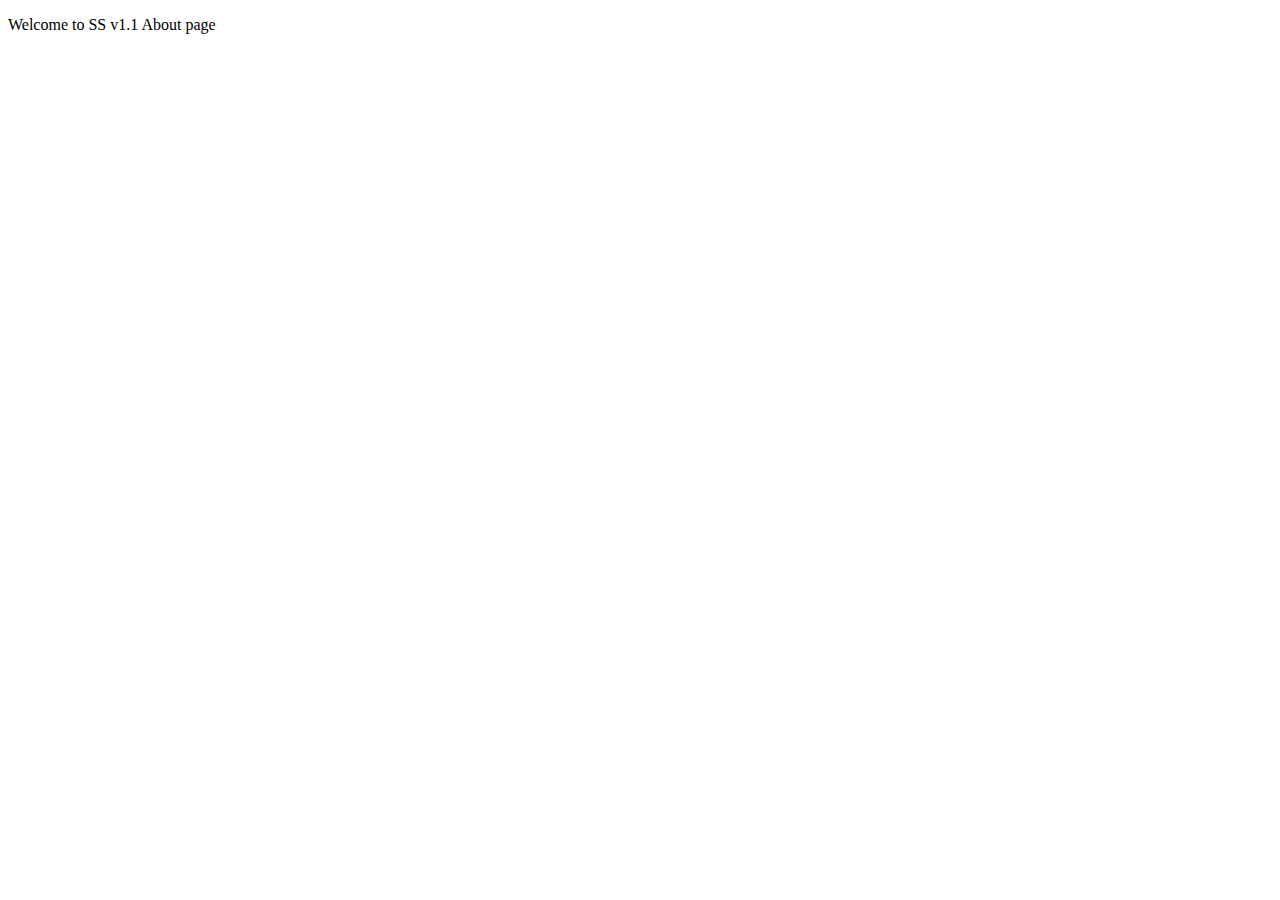
<file: Aventor/src/main/resources/templates/About.html>
<!DOCTYPE html>
<html xmlns="http://www.w3.org/1999/xhtml"
xmlns:th="http://www.thymeleaf.org">

<head>
	<meta charset="ISO-8859-1"/>	
	<title>About page</title>
</head>
<body>
	<p th:utext="#{about.welcome}">Welcome to S<i class="fa fa-line-chart logocolor"></i>S v1.1 About page</p>
</body>
</html>
</file>
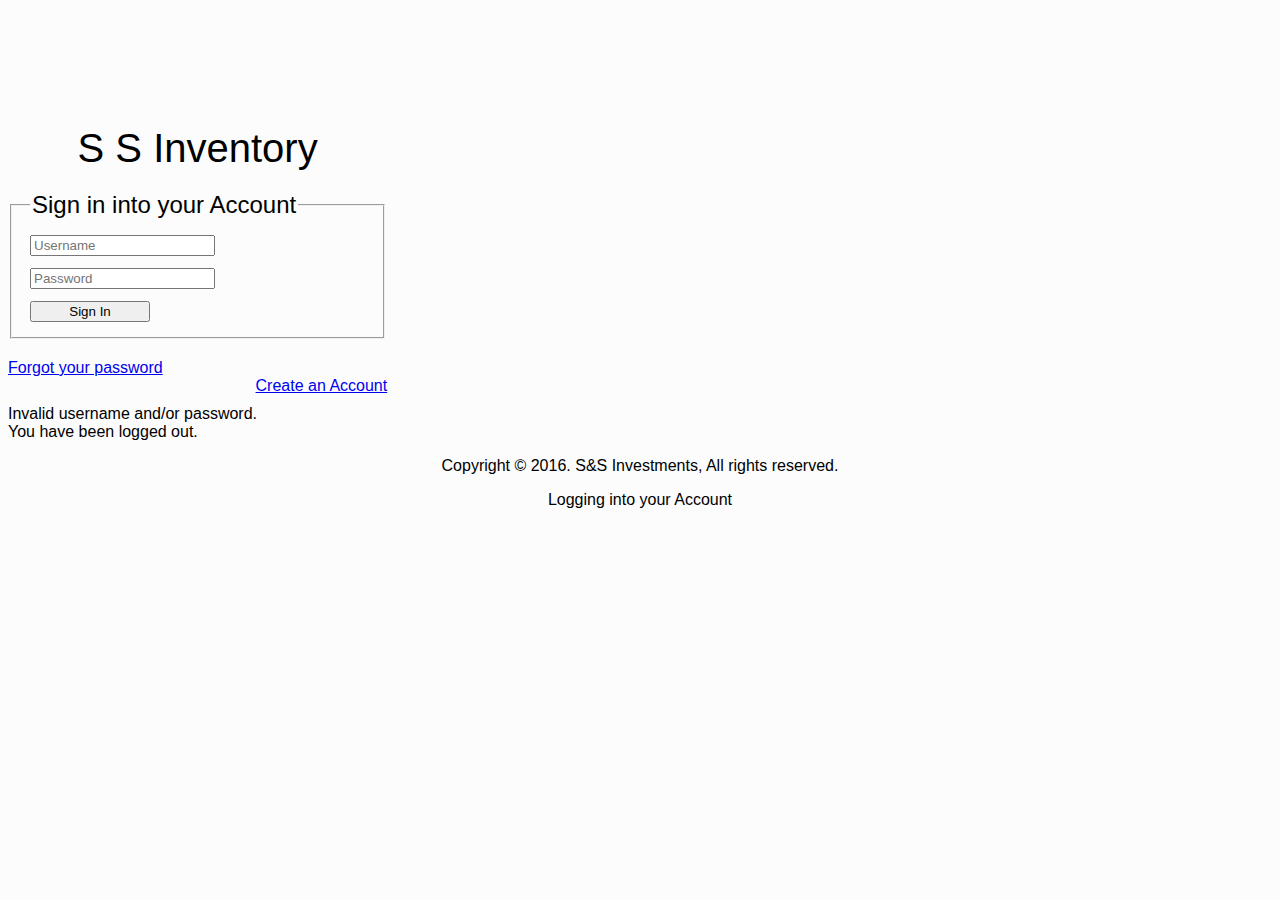
<file: Aventor/src/main/resources/templates/Login.html>
<!DOCTYPE html>
<html xmlns="http://www.w3.org/1999/xhtml" xmlns:th="http://www.thymeleaf.org"
      xmlns:security="http://www.thymeleaf.org/thymeleaf-extras-springsecurity4">
    <head>
        <title>Index </title>
        <link rel="stylesheet" th:href="@{/css/fonts/fonts.css}" type="text/css"/>
	    <link rel="stylesheet" th:href="@{/css/bootstrap/css/bootstrap.min.css}" type="text/css"/>
	    <link rel="stylesheet" th:href="@{/css/bootstrap/css/bootstrap-theme.min.css}" type="text/css" />
	    <link rel="stylesheet" th:href="@{/css/font-awesome-4.5.0/css/font-awesome.min.css}" type="text/css" />
	    <link rel="stylesheet" th:href="@{/css/welcome.css}" type="text/css"/>
    </head>
    
    <body style="background-color:#fcfcfc; font-family:'Raleway',sans-serif;">
        
    	<div class="container" style="width:30%; margin-top:10%;">   	
    	
    	<div style="font-size:250%;font-family:'Raleway',sans-serif;margin-bottom:20px;" align="center">
    		
  			S <i class="fa fa-line-chart logocolor"></i> S <span class="logocolor">Inventory</span>
  			
  		</div>
  		<fieldset style="font-size: 150%; margin-bottom: 20px; " >
  		<legend>Sign in into your Account</legend>  							
  		
    	<form th:action="@{/login}" method="post">           
            <div class="input-group" style="margin-bottom:5px;">
			  <span class="input-group-addon" id="username-addon"><i class="fa fa-user fa-fw"></i></span>
			  <input class="form-control" type="text" placeholder="Username" name="username" aria-describedby="username-addon"/>
			</div>
			
			<div class="input-group" style="margin-bottom:5px;">
			  <span class="input-group-addon"><i class="fa fa-key fa-fw"></i></span>
			  <input class="form-control" type="password" placeholder="Password" name="password"/>
			</div>
			
			<div><input type="submit" value="Sign In" class="btn btn-info" data-toggle="modal" data-target=".bs-example-modal-sm" style="width:120px;"/></div>
        </form>
        
    	</fieldset>
    	<div class="container-fluid">
			<div class="row">
				<div class="col-lg-6">
					<div align="left"><a href="#" th:href="@{/about}">Forgot your password</a></div>
				</div>
				<div class="col-lg-6">
					<div align="right"><a href="#" th:href="@{/register}">Create an Account</a></div>
				</div>
			</div>
		</div>
    	
    	</div>
    	
    	<div class="container" style="width:30%; margin-top:10px;">
    	<div th:if="${param.error}" class="err">
            Invalid username and/or password.
        </div>
        <div th:if="${param.logout}" class="msg">
            You have been logged out.
        </div>
    	</div>
    	
    	
    	
    	<nav class="navbar navbar-default navbar-fixed-bottom">
	   		<div class="container-fluid" align="center">
	   			<p>Copyright &copy; 2016. S&amp;S Investments, All rights reserved.</p>
	   		</div>
	   	</nav>
	   	
	   	
		<!-- Loader -->
		<div class="modal fade bs-example-modal-sm" tabindex="-1" role="dialog" aria-labelledby="mySmallModalLabel" style="height:150px;">
		  <div class="modal-dialog modal-sm">
		    <div class="modal-content">
		    <div align="center">Logging into your Account</div>
		    <div align="center"> <i class="fa fa-cog fa-spin fa-5x"></i></div>		     
		    </div>
		  </div>
		</div>
    	<script th:src="@{/js/jquery-1.11.2.min.js}" type="text/javascript"></script>  
    	<script th:src="@{/js/bootstrap/js/bootstrap.min.js}" type="text/javascript"></script>
		<script type="text/javascript">
			
		</script>
    </body>
</html>
</file>
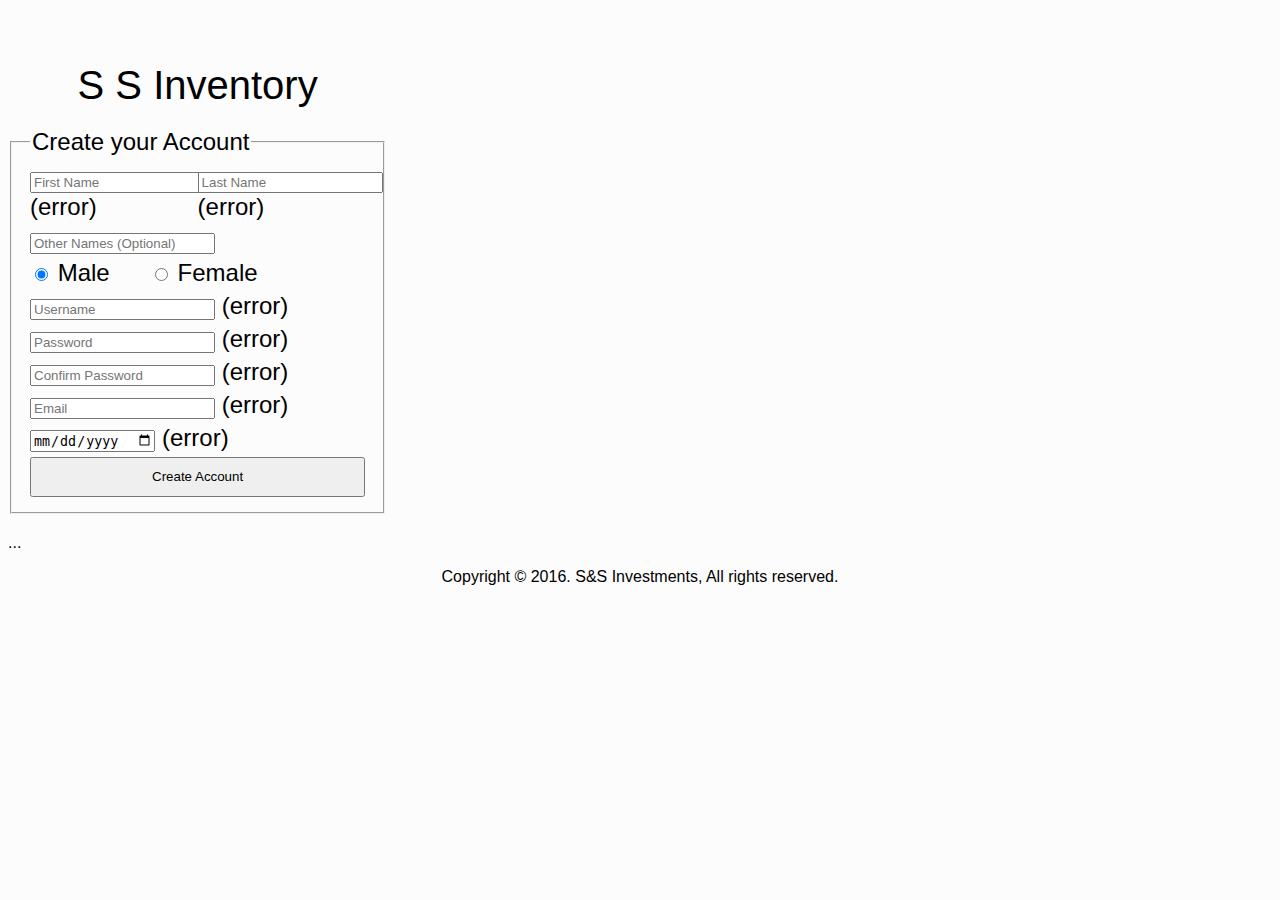
<file: Aventor/src/main/resources/templates/Register.html>
<!DOCTYPE html>
<html xmlns="http://www.w3.org/1999/xhtml" xmlns:th="http://www.thymeleaf.org"
      xmlns:security="http://www.thymeleaf.org/thymeleaf-extras-springsecurity4">  
<head>
		<meta charset="utf-8"/>
	    <meta http-equiv="X-UA-Compatible" content="IE=edge"/>
	    <meta name="viewport" content="width=device-width, initial-scale=1"/>
	    
        <title>Register </title>
        <link rel="stylesheet" th:href="@{/css/fonts/fonts.css}" type="text/css"/>
	    <link rel="stylesheet" th:href="@{/css/bootstrap/css/bootstrap.min.css}" type="text/css"/>
	    <link rel="stylesheet" th:href="@{/css/bootstrap/css/bootstrap-theme.min.css}" type="text/css" />
	    <link rel="stylesheet" th:href="@{/css/font-awesome-4.5.0/css/font-awesome.min.css}" type="text/css" />
	    <link rel="stylesheet" th:href="@{/css/welcome.css}" type="text/css"/>
   		<style type="text/css">
   			/*.input-group-addon, .input-group-btn .greyed{
   				width: 0%;
				white-space: nowrap;
				vertical-align: middle;
   			}*/
   		</style>
</head>
<body style="background-color:#fcfcfc; font-family:'Raleway',sans-serif;">
	
		

	<div class="container" style="width:30%; margin-top:5%;">
    	
    	<div style="font-size:250%;font-family:'Raleway',sans-serif;margin-bottom:20px;" align="center">
    		
  			S <i class="fa fa-line-chart logocolor"></i> S <span class="logocolor">Inventory</span>
  			
  		</div>
  		<fieldset style="font-size: 150%; margin-bottom: 20px; " >
  		<legend>Create your Account</legend>  							
  		
    	<form action="#" th:object="${aventorUser}" th:action="@{/register}"  method="post"> 
    		<div>
    		<div class="input-group" th:class="${#fields.hasErrors('firstname')}? 'input-group has-error has-feedback':'input-group'" style="margin-bottom:5px;float:left;width:50%;">
			  <span class="input-group-addon" id="firstname-addon"><i class="fa fa-user fa-fw"></i></span>
			  <input class="form-control notnull" type="text" placeholder="First Name" th:field="*{firstname}"  aria-describedby="firstname-addon"/>
			  <span class="fa fa-spinner fa-fw fa-spin form-control-feedback" aria-hidden="true"></span>
  			  <span id="inputError2Status" class="sr-only">(error)</span>		  
			</div>
			
			<div class="input-group" th:class="${#fields.hasErrors('lastname')}? 'input-group has-error has-feedback':'input-group'" style="margin-bottom:5px;float:left;width:50%;">
			  <span class="input-group-addon" id="lastname-addon"><i class="fa fa-user fa-fw"></i></span>
			  <input class="form-control notnull" type="text" placeholder="Last Name" th:field="*{lastname}" aria-describedby="lastname-addon"/>
			  <span class="fa fa-spinner fa-fw fa-spin form-control-feedback" aria-hidden="true"></span>
  			  <span id="inputError2Status" class="sr-only">(error)</span>
			</div>
			</div>
			<div class="input-group" th:class="${#fields.hasErrors('othernames')}? 'input-group has-error has-feedback':'input-group'" style="margin-bottom:5px;">
			  <span class="input-group-addon" id="othernames-addon"><i class="fa fa-user fa-fw"></i></span>
			  <input class="form-control" type="text" placeholder="Other Names (Optional)" th:field="*{othernames}" aria-describedby="othernames-addon"/>
			  
			</div>
			
    	    <div class="input-group" th:class="${#fields.hasErrors('gender')}? 'input-group has-error has-feedback':'input-group'" style="margin-bottom:5px;">
    	    <span class="input-group-addon" id="gender-addon"><i class="fa fa-user fa-fw"></i></span>
    	    	<span class="input-group-addon" style="width: 0%;">
	    	    	<label class="radio-inline" style="margin-right: 10%;">
					  <input type="radio" checked="checked" th:field="*{gender}" id="inlineRadio1" value="Male"/> Male
					</label>
					<label class="radio-inline" style="margin-right: 25%;">
					  <input type="radio" th:field="*{gender}" id="inlineRadio2" value="Female"/> Female
					</label>
				</span>
			</div>
			
            <div class="input-group" th:class="${#fields.hasErrors('username')}? 'input-group has-error has-feedback':'input-group'" style="margin-bottom:5px;">
			  <span class="input-group-addon" id="username-addon"><i class="fa fa-user fa-fw"></i></span>
			  <input class="form-control notnull" type="text" placeholder="Username" th:field="*{username}" aria-describedby="username-addon"/>
			  <span class="fa fa-spinner fa-fw fa-spin form-control-feedback" aria-hidden="true"></span>
  			  <span id="inputError2Status" class="sr-only">(error)</span>
			</div>
			
			<div class="input-group" th:class="${#fields.hasErrors('password')}? 'input-group has-error has-feedback':'input-group'" style="margin-bottom:5px;">
			  <span class="input-group-addon"><i class="fa fa-key fa-fw"></i></span>
			  <input class="form-control notnull" type="password" placeholder="Password" th:field="*{password}"/>
			  <span class="fa fa-spinner fa-fw fa-spin form-control-feedback" aria-hidden="true"></span>
  			  <span id="inputError2Status" class="sr-only">(error)</span>
			</div>
			
			<div class="input-group" th:class="${#fields.hasErrors('confirmpassword')}? 'input-group has-error has-feedback':'input-group'" style="margin-bottom:5px;">
			  <span class="input-group-addon"><i class="fa fa-key fa-fw"></i></span>
			  <input class="form-control notnull" type="password" placeholder="Confirm Password" th:field="*{confirmpassword}"/>
			  <span class="fa fa-spinner fa-fw fa-spin form-control-feedback" aria-hidden="true"></span>
  			  <span id="inputError2Status" class="sr-only">(error)</span>
			</div>
			
			<div class="input-group" th:class="${#fields.hasErrors('email')}? 'input-group has-error has-feedback':'input-group'" style="margin-bottom:5px;">
			  <span class="input-group-addon" id="email-addon"><i class="fa fa-at fa-fw"></i></span>
			  <input class="form-control notnull" type="text" placeholder="Email" th:field="*{email}" aria-describedby="email-addon"/>
			  <span class="fa fa-spinner fa-fw fa-spin form-control-feedback" aria-hidden="true"></span>
  			  <span id="inputError2Status" class="sr-only">(error)</span>
			</div>
			
			<div class="input-group" th:class="${#fields.hasErrors('birthday')}? 'input-group has-error has-feedback':'input-group'" style="margin-bottom:5px;">
			  <span class="input-group-addon" id="birthday-addon"><i class="fa fa-calendar fa-fw"></i></span>
			  <input class="form-control notnull" type="date" placeholder="Birthday" th:field="*{birthday}" aria-describedby="birthday-addon"/>
			  <span class="fa fa-spinner fa-fw fa-spin form-control-feedback" aria-hidden="true"></span>
  			  <span id="inputError2Status" class="sr-only">(error)</span>
			</div>
			
			<div><input type="submit" value="Create Account" class="btn btn-info" style="width:100%;height:40px;"/></div>
        </form>
        
    	</fieldset>
    	</div>
    	  	
    	<div th:if="${#fields.hasErrors('${aventorUser.*}')}" class="container err" style="width:30%; margin-top:3px;">
			<p th:each="err : ${#fields.errors('${aventorUser.*}')}" th:text="${err}">...</p>
		</div>
		
    	
    	<nav class="navbar navbar-default navbar-fixed-bottom">
	   		<div class="container-fluid" align="center">
	   			<p>Copyright &copy; 2016. S&amp;S Investments, All rights reserved.</p>
	   		</div>
	   	</nav>
	<script th:src="@{/js/jquery-1.11.2.min.js}" type="text/javascript"></script>  
	<script th:src="@{/js/bootstrap/js/bootstrap.min.js}" type="text/javascript"></script>
	<script type="text/javascript">
		$(function () {
			$('[data-toggle="popover"]').popover();
		})
		
			$(".notnull").change(function(e){
    		
    		if($(this).val() === ""){
    			$(this).closest("div").prop("class","input-group has-error has-feedback");
    			$(this).next("span").prop("class","fa fa-spinner fa-fw fa-spin form-control-feedback");
    		}else{
    			$(this).closest("div").prop("class","input-group has-success has-feedback");
    			$(this).next("span").prop("class","fa fa-check fa-fw form-control-feedback");
    		}
    	
    	});

	</script>
</body>
</html>
</file>
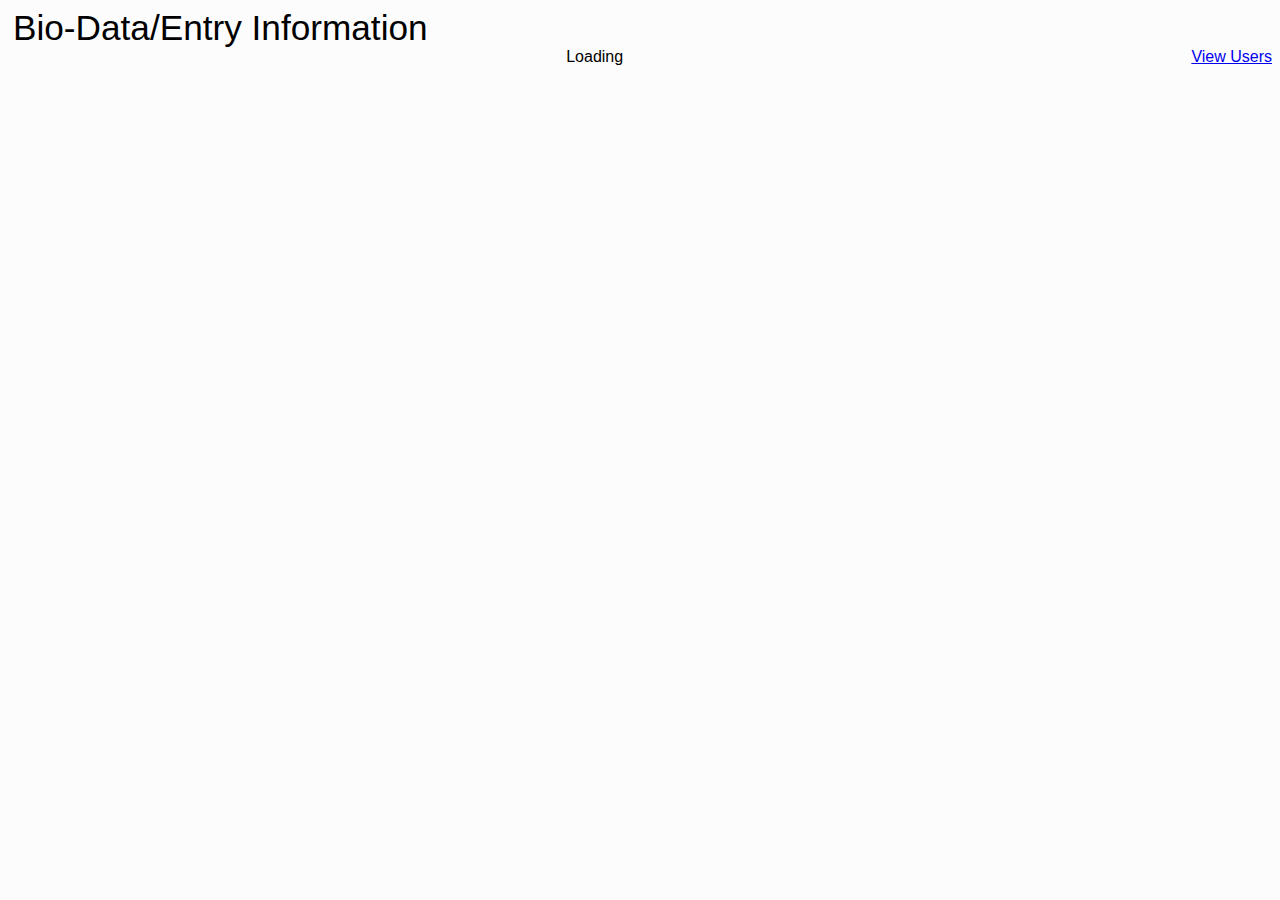
<file: Aventor/src/main/resources/templates/Access/ManageUser.html>
<!DOCTYPE html>
<html xmlns="http://www.w3.org/1999/xhtml" xmlns:th="http://www.thymeleaf.org"
      xmlns:security="http://www.thymeleaf.org/thymeleaf-extras-springsecurity4"
      xmlns:layout="http://www.ultraq.net.nz/thymeleaf/layout"
      layout:decorator="Layout/Layout">
      
    <head>
        <title>Bio-Data</title>
        <link rel="stylesheet" th:href="@{/css/fonts/fonts.css}" type="text/css"/>
        <link rel="stylesheet" th:href="@{/css/jquery-ui.css}" type="text/css"/>
	    <link rel="stylesheet" th:href="@{/css/bootstrap/css/bootstrap.min.css}" type="text/css"/>
	    <link rel="stylesheet" th:href="@{/css/bootstrap/css/bootstrap-theme.min.css}" type="text/css" />
	    <link rel="stylesheet" th:href="@{/css/font-awesome-4.5.0/css/font-awesome.min.css}" type="text/css" />
	    <link rel="stylesheet" th:href="@{/css/welcome.css}" type="text/css"/>
	    <style type="text/css">
	    	.ui-widget{
	    		font-family:'Raleway',sans-serif;
	    	}
	    	.eventmarker{
	    		background-image: url('/Aventor/images/Marker.png');	    		
	    		background-repeat: no-repeat;
	    	}
	    </style>
    </head>    
    
    <body style="background-color:#fcfcfc; font-family:'Raleway',sans-serif;">
   
     <div layout:fragment="page-heading">
		<span style="font-size:220%; margin-left:5px;">Bio-Data/Entry Information</span>
    </div> 
    
   	 <div layout:fragment="page-heading-buttons" align="right">   	  
	   	<div style="float:right;margin-left:5px;" data-toggle="modal" data-target="#inventory-modal">
	   		<a href="#"  class="btn btn-info btn-sm" id="printEntry"><i class="fa fa-print" style="margin-right: 5px;"></i>View Users</a>	
	   	</div>   	                       	
    </div> 

    
    <div layout:fragment="page-content-area">
    
	</div>
	
	
	
	<div layout:fragment="loader">
		<!-- Loader -->
		<div class="modal fade" tabindex="-1" role="dialog" aria-labelledby="newitem-modal" style="height:150px;" id="newitem-modal">
		  <div class="modal-dialog modal-sm">
		    <div class="modal-content">
		    <div align="center">Loading</div>
		    <div align="center"> <i class="fa fa-cog fa-spin fa-5x"></i></div>		     
		    </div>
		  </div>
		</div>
	   
    
    </div>
    
    <script th:src="@{/js/jquery-1.11.2.min.js}" type="text/javascript"></script>  
    <script th:src="@{/js/jquery-ui.js}" type="text/javascript"></script> 
	<script th:src="@{/js/bootstrap/js/bootstrap.min.js}" type="text/javascript"></script>
    
    
    
    <div layout:fragment="script">
	    <script type="text/javascript" th:inline="javascript">
	    //<![CDATA[
	  
	   

		//]]>
	    </script>
	 </div>
    
    </body>
</html>
</file>
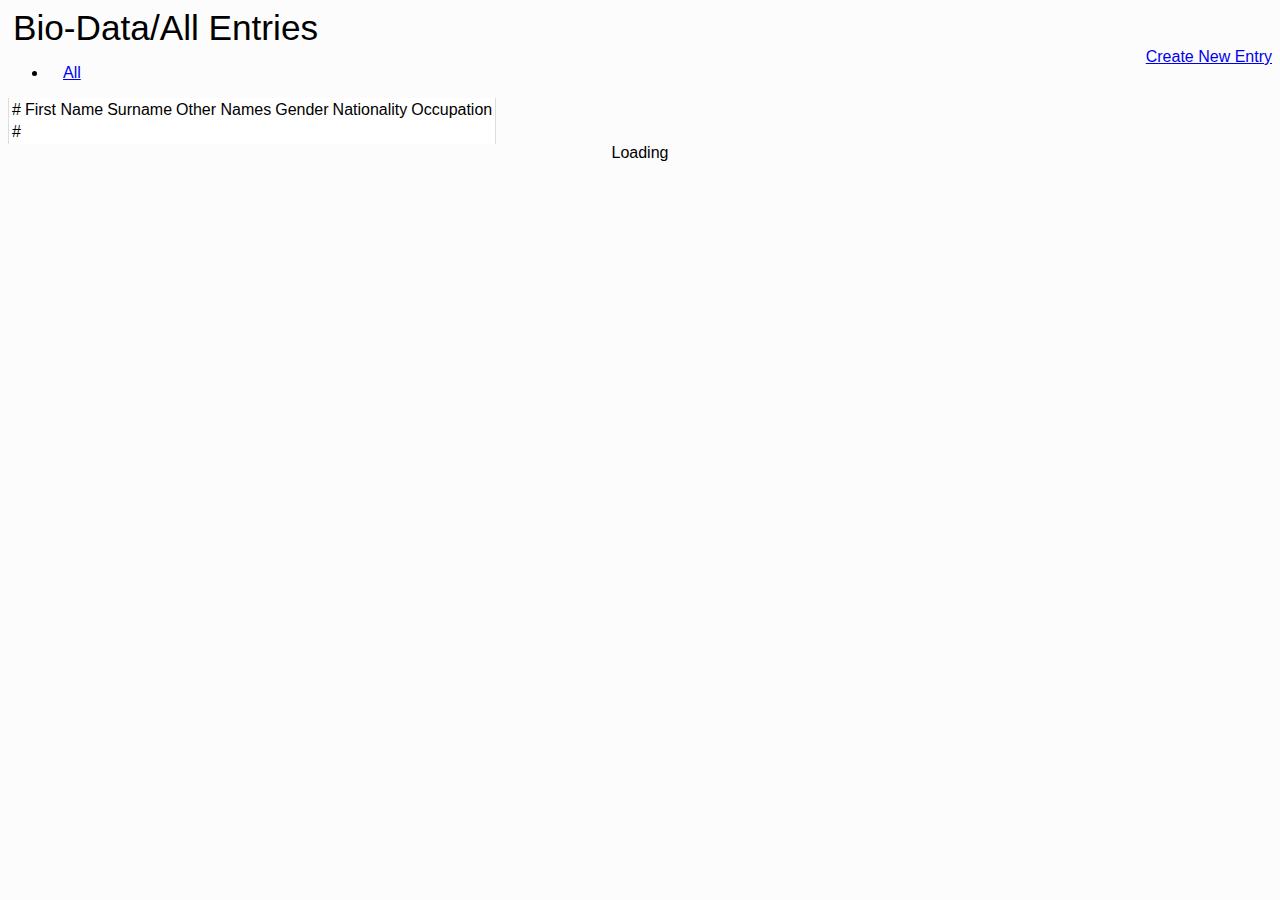
<file: Aventor/src/main/resources/templates/BioData/ViewBiodata.html>
<!DOCTYPE html>
<html xmlns="http://www.w3.org/1999/xhtml" xmlns:th="http://www.thymeleaf.org"
      xmlns:security="http://www.thymeleaf.org/thymeleaf-extras-springsecurity4"
      xmlns:layout="http://www.ultraq.net.nz/thymeleaf/layout"
      layout:decorator="Layout/Layout">
      
    <head>
        <title>Bio-Data</title>
        <link rel="stylesheet" th:href="@{/css/fonts/fonts.css}" type="text/css"/>
        <link rel="stylesheet" th:href="@{/css/jquery-ui.css}" type="text/css"/>
	    <link rel="stylesheet" th:href="@{/css/bootstrap/css/bootstrap.min.css}" type="text/css"/>
	    <link rel="stylesheet" th:href="@{/css/bootstrap/css/bootstrap-theme.min.css}" type="text/css" />
	    <link rel="stylesheet" th:href="@{/css/font-awesome-4.5.0/css/font-awesome.min.css}" type="text/css" />
	    <link rel="stylesheet" th:href="@{/css/welcome.css}" type="text/css"/>
	    <style type="text/css">
	    	.ui-widget{
	    		font-family:'Raleway',sans-serif;
	    	}
	    	.eventmarker{
	    		background-image: url('/Aventor/images/Marker.png');	    		
	    		background-repeat: no-repeat;
	    	}
	    </style>
    </head>    
    
    <body style="background-color:#fcfcfc; font-family:'Raleway',sans-serif;">
   
     <div layout:fragment="page-heading">
		<span style="font-size:220%; margin-left:5px;">Bio-Data/All Entries</span>
    </div> 
    
    <div layout:fragment="page-heading-buttons" align="right">
    	<div style="float:right;margin-left:5px;" data-toggle="modal" data-target="#inventory-modal">
	   		<a href="#" th:href="@{/biodata/new}" class="btn btn-info btn-sm" id="newEntry"><i class="fa fa-th" style="margin-right: 5px;"></i>Create New Entry</a>	
	   	</div>  	                       	
    </div> 
    
    
    <div layout:fragment="page-content-area">    
    	   
    	<div class="container-fluid">
			<div class="row">
				<div class="col-lg-12">
						<ul class="nav nav-tabs" role="tablist">
						  <li role="presentation" class="active"><a href="#biodata" aria-controls="biodata" role="tab" data-toggle="tab" style="padding:3px 15px;" id="biodata-tab">All</a></li>
						 
						</ul>    
						
						<!-- Tab list -->
						<div class="tab-content">
						  <div role="tabpanel" class="tab-pane fade in active" id="biodata">
						  		<table class="table table-striped table-hover panel panel-default" style="background-color: #fff;border-left: 1px #dddddd solid;border-right: 1px #dddddd solid;">
							  		<thead class="panel-heading">
							  			<tr>
							  				<td>#</td>
							  				<td>First Name</td>
							  				<td>Surname</td>
							  				<td>Other Names</td>
							  				<td>Gender</td>
							  				<td>Nationality</td>
							  				<td>Occupation</td>
							  			</tr>
							  		</thead>
							  		<tbody>
							  			<tr th:each="entry, iterStat:${entries}">
							  				<td th:text="${iterStat.count}">#</td>
							  				<td><a href="#" th:href="@{/biodata/entry/{entryId}/show(entryId=${entry.id})}" th:text="${entry.firstname}"></a></td>
							  				<td th:text="${entry.lastname}"></td>
							  				<td th:text="${entry.othernames}"></td>
							  				<td th:text="${entry.gender}"></td>
							  				<td th:text="${entry.nationality}"></td>
							  				<td th:text="${entry.occupation}"></td>
							  				
							  			</tr>
							  			
							  		</tbody>
						  		</table>			  		
						  		
						  </div>					  					  
						</div>
						            	
					</div>
			</div>
		</div>
	</div>
	
	<div layout:fragment="loader">
		<!-- Loader -->
		<div class="modal fade" tabindex="-1" role="dialog" aria-labelledby="newitem-modal" style="height:150px;" id="newitem-modal">
		  <div class="modal-dialog modal-sm">
		    <div class="modal-content">
		    <div align="center">Loading</div>
		    <div align="center"> <i class="fa fa-cog fa-spin fa-5x"></i></div>		     
		    </div>
		  </div>
		</div>
		
  
    </div>
    <script th:src="@{/js/jquery-1.11.2.min.js}" type="text/javascript"></script>  
    <script th:src="@{/js/jquery-ui.js}" type="text/javascript"></script> 
	<script th:src="@{/js/bootstrap/js/bootstrap.min.js}" type="text/javascript"></script>
    
    <div layout:fragment="script">
	    <script type="text/javascript" th:inline="javascript">
	    //<![CDATA[
	  
	   

		//]]>
	    </script>
	  </div>
    
    </body>
</html>
</file>
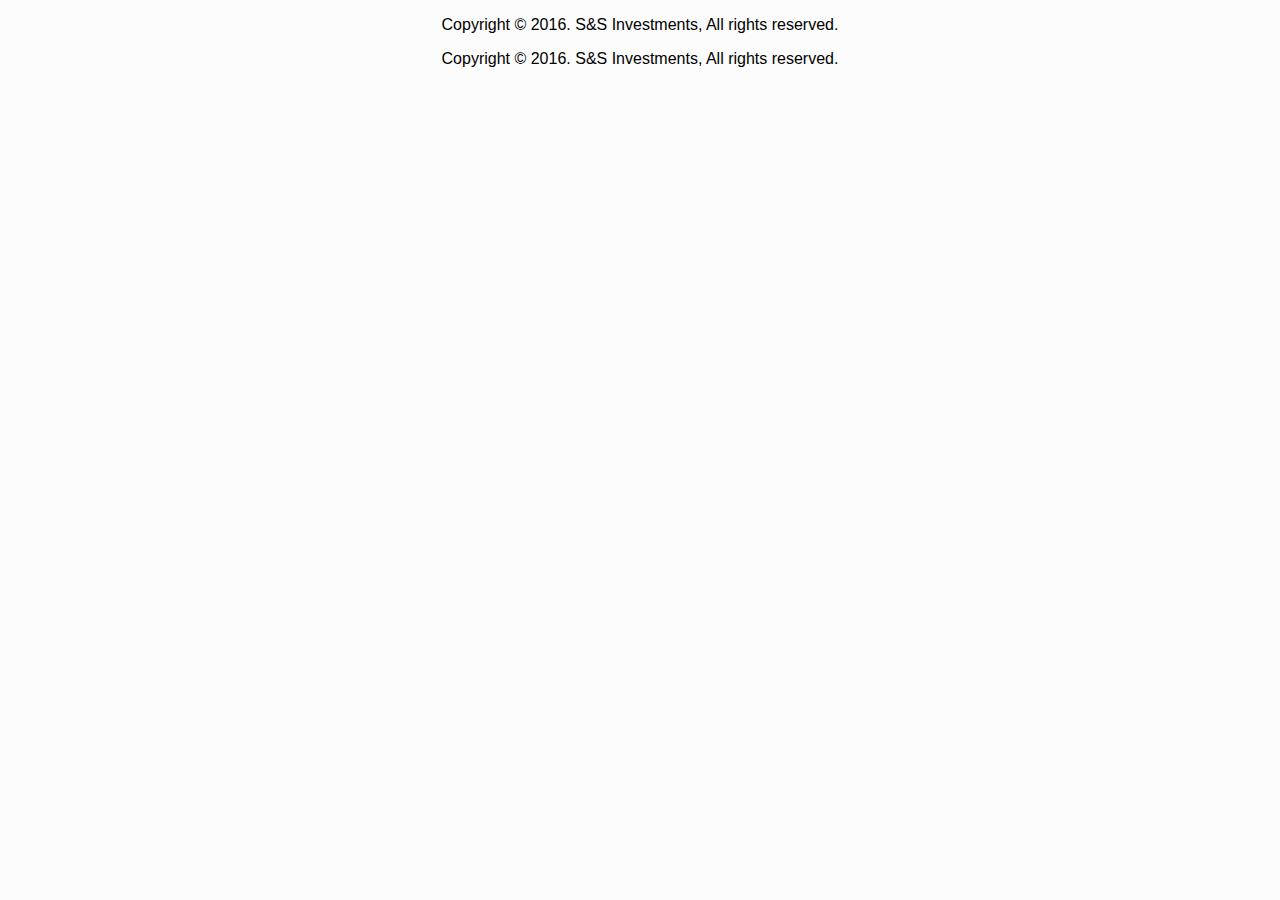
<file: Aventor/src/main/resources/templates/Fragments/Footer.html>
<!DOCTYPE html>
<html xmlns="http://www.w3.org/1999/xhtml" xmlns:th="http://www.thymeleaf.org"
      xmlns:security="http://www.thymeleaf.org/thymeleaf-extras-springsecurity4"
      xmlns:layout="http://www.ultraq.net.nz/thymeleaf/layout">
      
    <head>
        <!--/*  Each token will be replaced by their respective titles in the resulting page. */-->
    	<title layout:title-pattern="$DECORATOR_TITLE - $CONTENT_TITLE">S&amp;S</title>

        <link rel="stylesheet" th:href="@{/css/fonts/fonts.css}"/>
	    <link rel="stylesheet" th:href="@{/webjars/bootstrap/3.3.6/css/bootstrap.min.css}"/>
	    <link rel="stylesheet" th:href="@{/webjars/bootstrap/3.3.6/css/bootstrap-theme.min.css}"/>
	    <link rel="stylesheet" th:href="@{/webjars/font-awesome/4.5.0/css/font-awesome.min.css}"/>
	    <link rel="stylesheet" th:href="@{/css/welcome.css}"/>
    </head>    
    
    <body style="background-color:#fcfcfc; font-family:'Raleway',sans-serif;">
       <div th:fragment="footer">
	       <nav class="navbar navbar-inverse navbar-fixed-bottom">
		   		<div class="container-fluid navbartxt" align="center">
		   			<p>Copyright &copy; 2016. S&amp;S Investments, All rights reserved.</p>
		   		</div>
		   </nav>
	   </div>
	   <div th:fragment="footer-admin">
	       <nav class="navbar navbar-inverse navbar-fixed-bottom">
		   		<div class="container-fluid navbartxt" align="center">
		   			<p>Copyright &copy; 2016. S&amp;S Investments, All rights reserved.</p>
		   		</div>
		   </nav>
	   </div>
       <script th:src="@{/webjars/jquery/2.2.1/jquery.min.js}" type="text/javascript"></script>
       <script th:src="@{/webjars/bootstrap/3.3.6/js/bootstrap.min.js}" type="text/javascript"></script>
	  
    </body>
</html>
</file>
